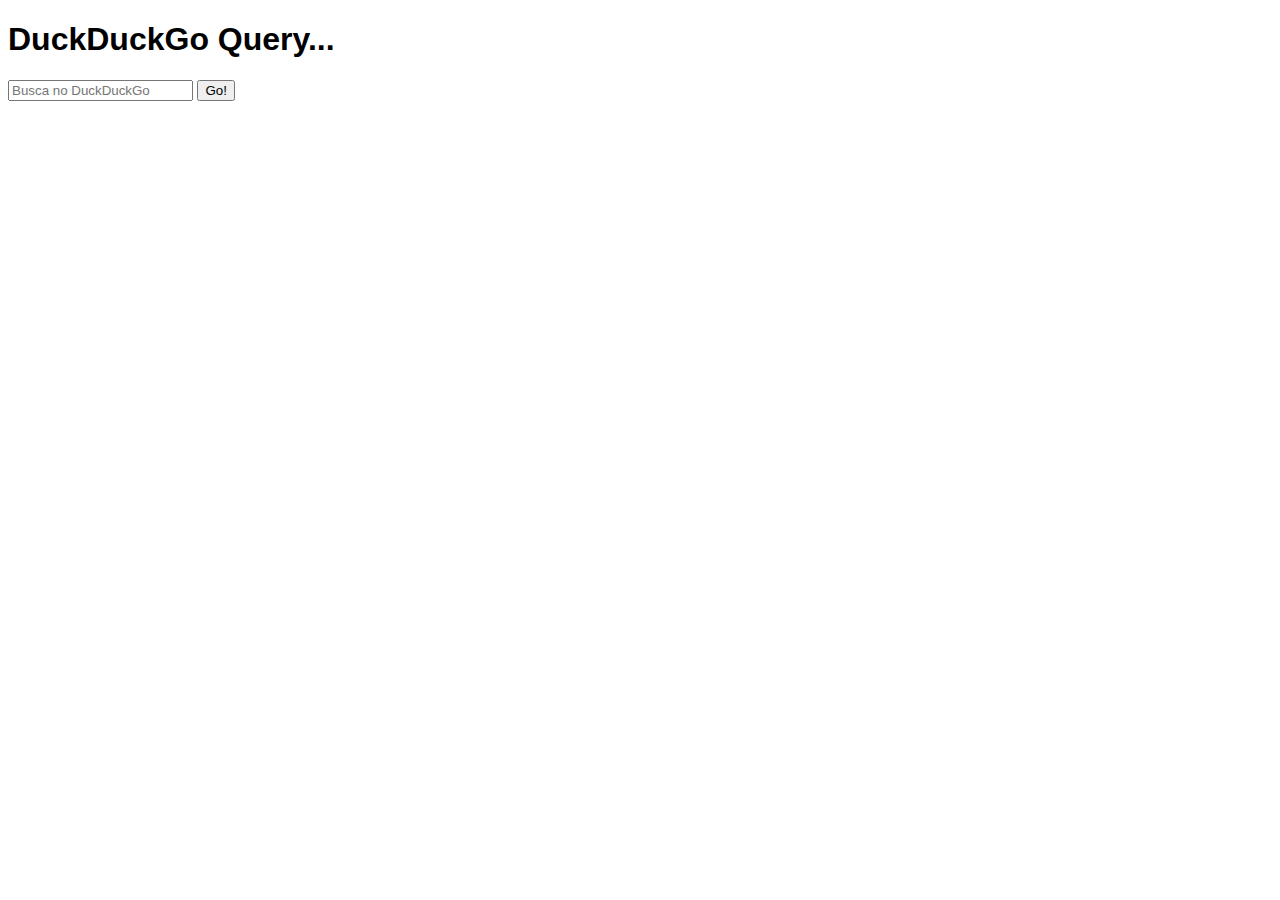
<file: ddg.html>
<!DOCTYPE html>
<html lang="en">
<head>
    <meta charset="UTF-8">
    <meta http-equiv="X-UA-Compatible" content="IE=edge">
    <meta name="viewport" content="width=device-width, initial-scale=1.0">
    <title>DDQ - Query</title>
</head>
<style>
        body {font-family: Verdana, sans-serif;}
</style>
<script>
    function getDDGQuery() {
        let URL="https://api.duckduckgo.com/?format=json&q=";
        
        let queryTag = document.getElementById("queryTag");

        fetch(URL + queryTag.value,
            {
            method: 'GET', // *GET, POST, PUT, DELETE, etc.
            mode: '*cors', // no-cors, *cors, same-origin
            cache: 'no-cache'
            }
        )
          .then(req => req.json())
          .then(show => { console.log(show); showResult(show);}); 
    } //getDDGQuery

    function showResult(ddgData) {

        let resultTag = document.getElementById("resultTag");

        let tagP = document.createElement("p");

        tagP.innerHTML = ddgData["Abstract"];
        
        resultTag.appendChild(tagP);

    }
</script>
<body>
    <h1>DuckDuckGo Query...</h1>
    <input id="queryTag" type="search" placeholder="Busca no DuckDuckGo"> <button onclick="getDDGQuery();">Go!</button>
    <div id="resultTag">
        
    </div>
</body>
</html>
</file>
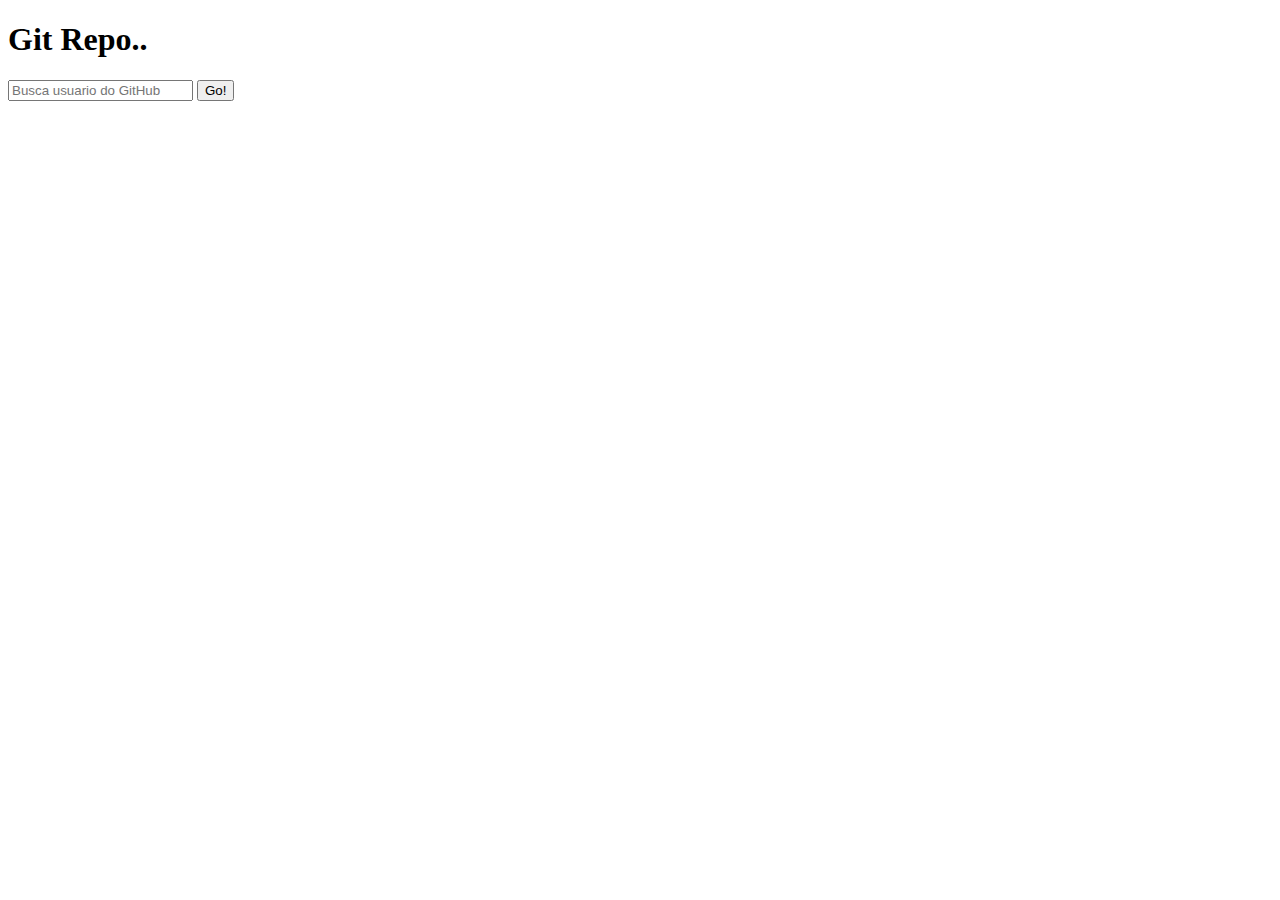
<file: github.html>
<!DOCTYPE html>
<html lang="en">

    <head>
        <meta charset="UTF-8">
        <meta http-equiv="X-UA-Compatible" content="IE=edge">
        <meta name="viewport" content="width=device-width, initial-scale=1.0">
        <title>Git Repo</title>
        <script>
            GHURL = "https://api.github.com/users/wagnerods";
        </script>
    </head>
    <body>
        <h1>Git Repo..</h1>
        <input id="queryTag" type="search" placeholder="Busca usuario do GitHub"> <button onclick="getGHQuery();">Go!</button>
        <div id="resultTag">
    </body>
    </html>
</file>
